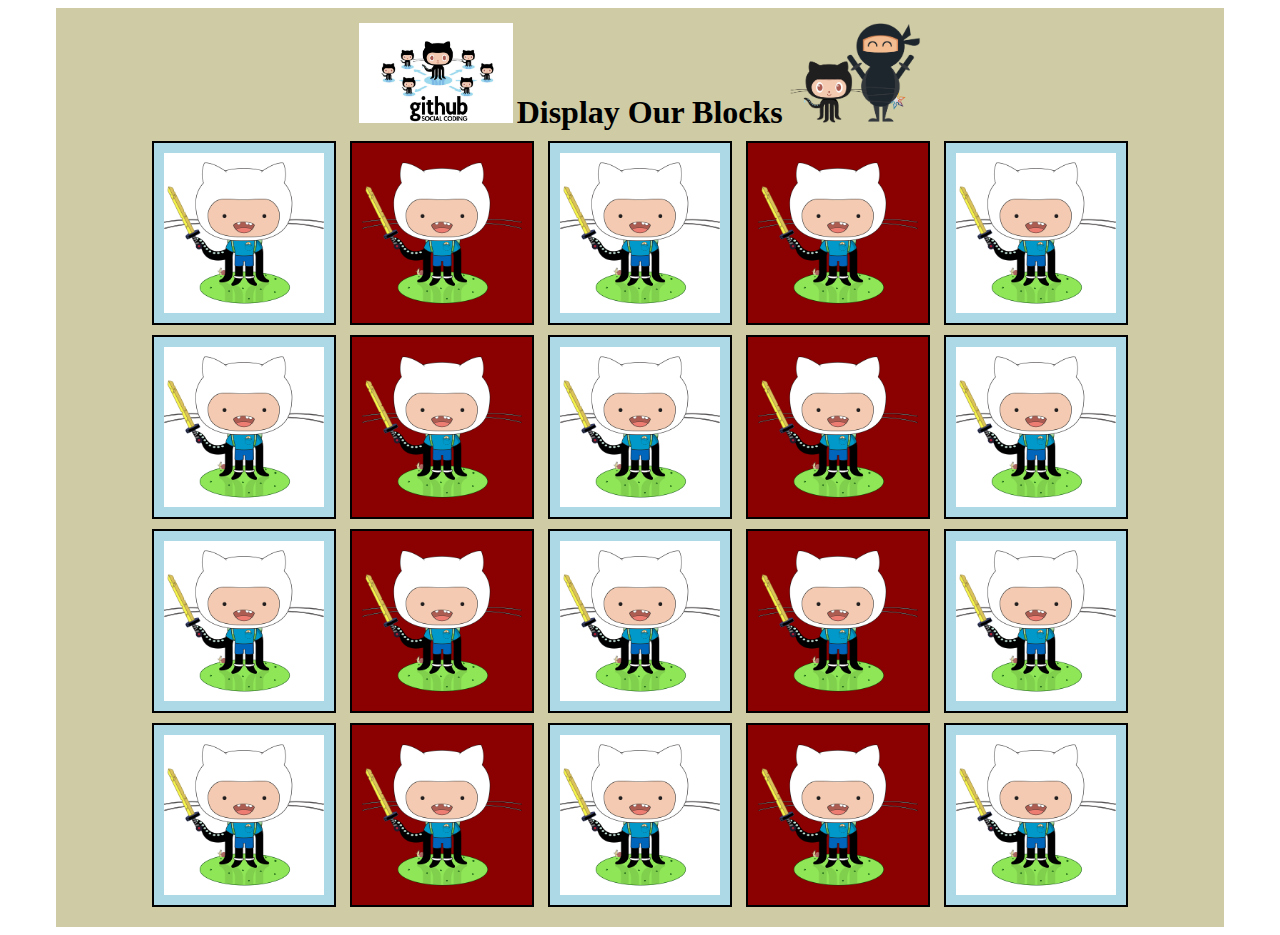
<file: cody_williams/github_pictures/index.html>
<!DOCTYPE html>
<html>
<head>
	<title>Display Our Blocks</title>
	<meta charset="utf-8">
	<meta type="description" content="CSS assignments are fun">
	<link rel="stylesheet" href="style.css">
</head>
<body>
	<div class="container">
		<header>
			<img src="img/github.jpg" alt="uh oh!">
			<h1>Display Our Blocks</h1>
			<img src="img/catandninja.png" alt="uh oh!">
		</header>
		<div>
			<div class="row">
				<div class="box">
					<img class="inner_pic" src="img/adventure-cat.png" alt="uh oh!">
				</div>
				<div class="box red">
					<img class="inner_pic" src="img/adventure-cat.png" alt="uh oh!">
				</div>
				<div class="box">
					<img class="inner_pic" src="img/adventure-cat.png" alt="uh oh!">
				</div>
				<div class="box">
					<img class="inner_pic" src="img/adventure-cat.png" alt="uh oh!">
				</div>
				<div class="box">
					<img class="inner_pic" src="img/adventure-cat.png" alt="uh oh!">
				</div>
			</div>		
			<div class="row">
				<div class="box">
					<img class="inner_pic" src="img/adventure-cat.png" alt="uh oh!">
				</div>
				<div class="box">
					<img class="inner_pic" src="img/adventure-cat.png" alt="uh oh!">
				</div>
				<div class="box">
					<img class="inner_pic" src="img/adventure-cat.png" alt="uh oh!">
				</div>
				<div class="box">
					<img class="inner_pic" src="img/adventure-cat.png" alt="uh oh!">
				</div>
				<div class="box">
					<img class="inner_pic" src="img/adventure-cat.png" alt="uh oh!">
				</div>
			</div>		
			<div class="row">
				<div class="box">
					<img class="inner_pic" src="img/adventure-cat.png" alt="uh oh!">
				</div>
				<div class="box">
					<img class="inner_pic" src="img/adventure-cat.png" alt="uh oh!">
				</div>
				<div class="box">
					<img class="inner_pic" src="img/adventure-cat.png" alt="uh oh!">
				</div>
				<div class="box">
					<img class="inner_pic" src="img/adventure-cat.png" alt="uh oh!">
				</div>
				<div class="box">
					<img class="inner_pic" src="img/adventure-cat.png" alt="uh oh!">
				</div>
			</div>		
			<div class="row">
				<div class="box">
					<img class="inner_pic" src="img/adventure-cat.png" alt="uh oh!">
				</div>
				<div class="box">
					<img class="inner_pic" src="img/adventure-cat.png" alt="uh oh!">
				</div>
				<div class="box">
					<img class="inner_pic" src="img/adventure-cat.png" alt="uh oh!">
				</div>
				<div class="box">
					<img class="inner_pic" src="img/adventure-cat.png" alt="uh oh!">
				</div>
				<div class="box">
					<img class="inner_pic" src="img/adventure-cat.png" alt="uh oh!">
				</div>
			</div>
		</div>
	</div>
</body>
</html>
</file>
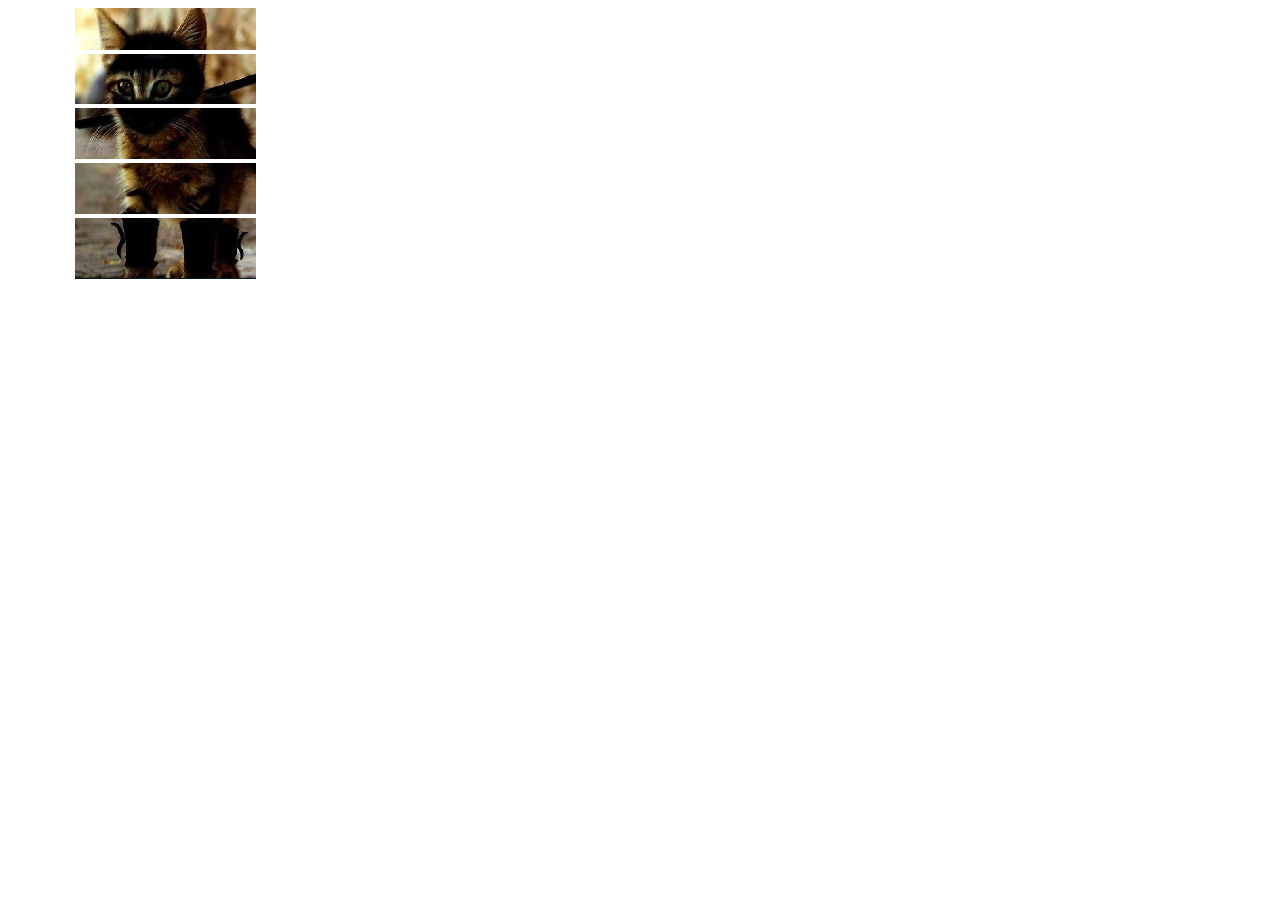
<file: cody_williams/jquery/ninja-to-cat/index.html>
<html>
    <head>
        <title>Cat and Ninja Stuff</title>
        <link rel="stylesheet" type="text/css" href="style.css">
        <script src="jquery-3.2.1.js"></script>
        <script src="app.js"></script>
    </head>
    <body>
        <div class="container">
        	<img src="img/cat0.png" alt="w/e" data-alt-src="img/ninja0.png">
        	<img src="img/cat1.png" alt="w/e" data-alt-src="img/ninja1.png">
        	<img src="img/cat2.png" alt="w/e" data-alt-src="img/ninja2.png">
        	<img src="img/cat3.png" alt="w/e" data-alt-src="img/ninja3.png">
        	<img src="img/cat4.png" alt="w/e" data-alt-src="img/ninja4.png">
        </div>
    </body>
</html>
</file>
<file: cody_williams/github_pictures/style.css>
.container {
	margin: 0 auto;
	width: 90%;
	background: #CFCBA5;
	padding: 15px;
}
header {
	text-align: center;
}
	header img {
		height: 100px;
	}
	header h1 {
		display: inline-block;
		margin: 0;
	}
.box {
	height: 160px;
	width: 160px;
	margin: 5px;
	padding: 10px;
	border: 2px solid black;
	display: inline-block;
}
	.box:nth-child(odd) {
		background: lightblue;
	}
		.box:nth-child(odd) img {
			background: white;
		}
	.box:nth-child(even) {
		background: darkred;
	}
		.box:nth-child(even) img {
			background: transparent;
		}
.row {
	text-align: center;
}
	.row:first-child {
		margin-top: 5px;
	}
.inner_pic {
	height: 160px;
	width: 160px;
}
</file>
<file: cody_williams/jquery/ninja-to-cat/style.css>
.container {
	width: 90%;
	margin: 0 auto;
}
img {
	display: block;
	margin: 4px;
}
</file>
